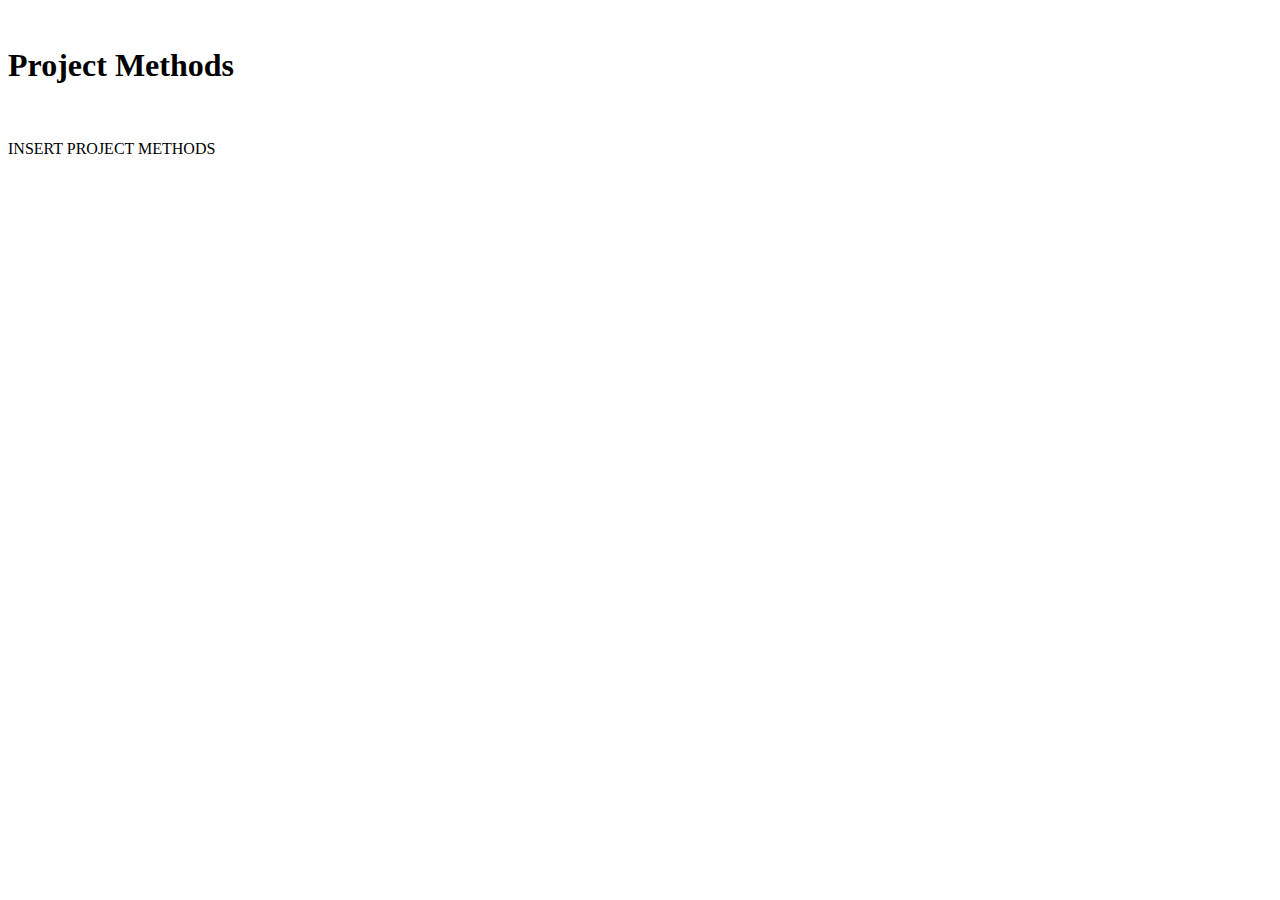
<file: methods.html>
<!-- Declare document type as HTML-->
<!DOCTYPE html>

<!-- Set HTML language to English and theme to light/white -->
<html lang="en" data-bs-theme="light"> 

<head>
    <meta charset="UTF-8">
    <meta http-equiv="X-UA-Compatible" content="IE=edge">
    <!-- Make layout responsive on other/mobile devices -->
    <meta name="viewport" content="width=device-width, initial-scale=1.0">
    <!-- Website title displayed in browser tab -->
    <title>GGR472: Lab 3</title> 
    <!-- Mapbox GL JS library (JavaScript loaded in for interactive maps) -->
    <script src='https://api.mapbox.com/mapbox-gl-js/v3.18.1/mapbox-gl.js'></script>
    <!-- Mapbox GL CSS (CSS loaded in for styling) -->
    <link href='https://api.mapbox.com/mapbox-gl-js/v3.18.1/mapbox-gl.css' rel='stylesheet' /> 
    <!-- Mapbox geocoder plugin -->
    <script
        src="https://api.mapbox.com/mapbox-gl-js/plugins/mapbox-gl-geocoder/v5.1.0/mapbox-gl-geocoder.min.js"></script>
    <link rel="stylesheet"
        href="https://api.mapbox.com/mapbox-gl-js/plugins/mapbox-gl-geocoder/v5.1.0/mapbox-gl-geocoder.css"
        type="text/css">
    <!-- Custom stylesheet for additional styling -->
    <link rel="stylesheet" href="style.css"> 
    <!-- Bootstrap CSS (for responsive layout/grids) -->
	<link href="https://cdn.jsdelivr.net/npm/bootstrap@5.2.3/dist/css/bootstrap.min.css" rel="stylesheet" integrity="sha384-rbsA2VBKQhggwzxH7pPCaAqO46MgnOM80zW1RWuH61DGLwZJEdK2Kadq2F9CUG65" crossorigin="anonymous"> <!--linking to bootstrap -->
</head>


<br>
    <!-- Container for main content - centre all text inside container, black background with white text
    Add padding/margin to the top and bottom of the page (p-1, mb-2) -->
    <div class="container text-center p-1 mb-2 bg-white text-black">
        <!-- Row to structure heading within Bootstrap grid system -->
        <div class="row">
            <!-- Heading section -->
            <h1>Project Methods</h1>
        </div>
        <br>
        <p>
            INSERT PROJECT METHODS
        </p>

<!-- Bootstrap JavaScript bundle (for interactive components)-->
<script src="https://cdn.jsdelivr.net/npm/bootstrap@5.2.3/dist/js/bootstrap.bundle.min.js" integrity="sha384-YvpcrYf0tY3lHB60NNkmXc5s9fDVZLESaAA55NDzOxhy9GkcIdslK1eN7N6jIeHz" crossorigin="anonymous"></script>

<!-- My JavaScript file loaded in -->
<script src="script.js"></script>

</body>

</html>
</file>
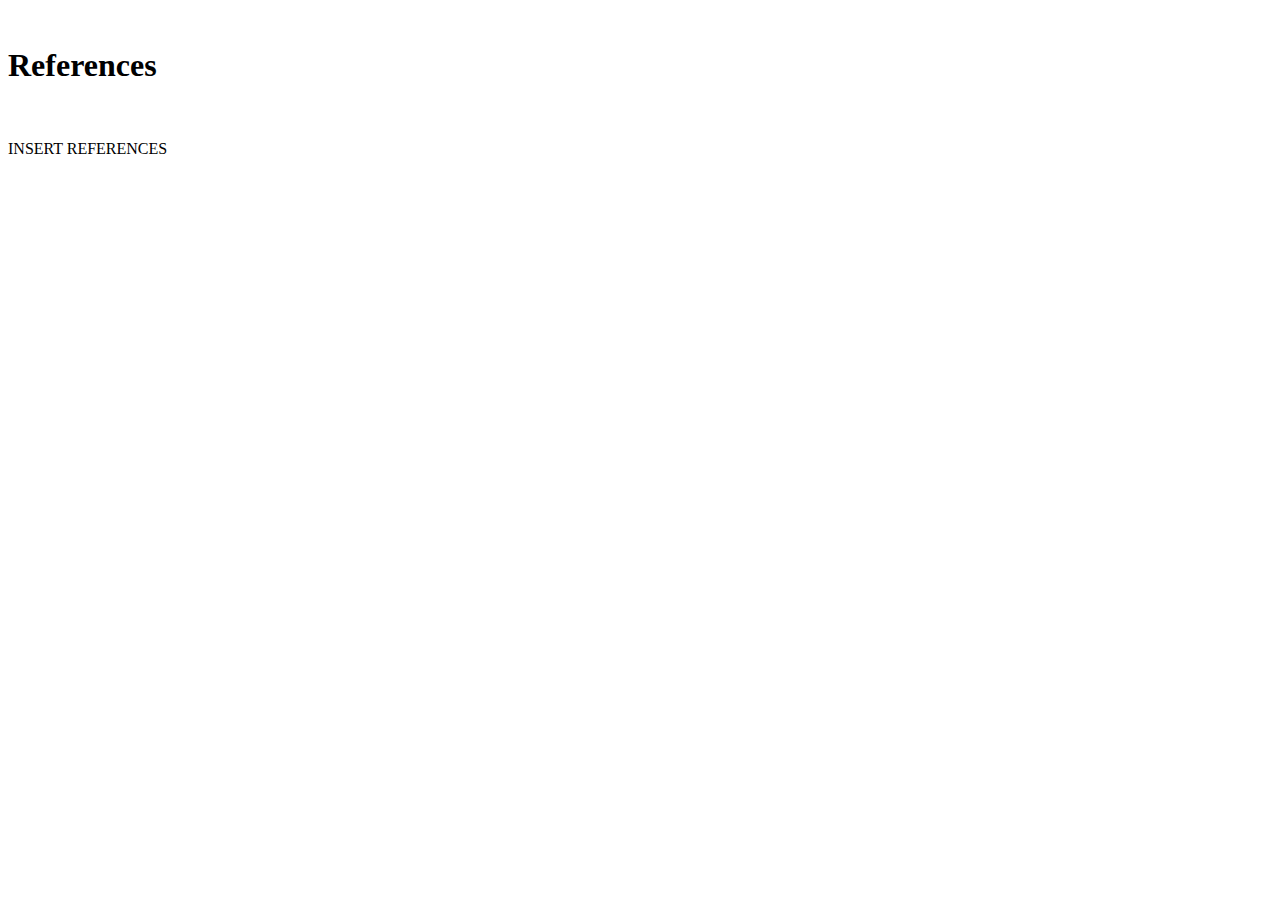
<file: references.html>
<!-- Declare document type as HTML-->
<!DOCTYPE html>

<!-- Set HTML language to English and theme to light/white -->
<html lang="en" data-bs-theme="light"> 

<head>
    <meta charset="UTF-8">
    <meta http-equiv="X-UA-Compatible" content="IE=edge">
    <!-- Make layout responsive on other/mobile devices -->
    <meta name="viewport" content="width=device-width, initial-scale=1.0">
    <!-- Website title displayed in browser tab -->
    <title>GGR472: Lab 3</title> 
    <!-- Mapbox GL JS library (JavaScript loaded in for interactive maps) -->
    <script src='https://api.mapbox.com/mapbox-gl-js/v3.18.1/mapbox-gl.js'></script>
    <!-- Mapbox GL CSS (CSS loaded in for styling) -->
    <link href='https://api.mapbox.com/mapbox-gl-js/v3.18.1/mapbox-gl.css' rel='stylesheet' /> 
    <!-- Mapbox geocoder plugin -->
    <script
        src="https://api.mapbox.com/mapbox-gl-js/plugins/mapbox-gl-geocoder/v5.1.0/mapbox-gl-geocoder.min.js"></script>
    <link rel="stylesheet"
        href="https://api.mapbox.com/mapbox-gl-js/plugins/mapbox-gl-geocoder/v5.1.0/mapbox-gl-geocoder.css"
        type="text/css">
    <!-- Custom stylesheet for additional styling -->
    <link rel="stylesheet" href="style.css"> 
    <!-- Bootstrap CSS (for responsive layout/grids) -->
	<link href="https://cdn.jsdelivr.net/npm/bootstrap@5.2.3/dist/css/bootstrap.min.css" rel="stylesheet" integrity="sha384-rbsA2VBKQhggwzxH7pPCaAqO46MgnOM80zW1RWuH61DGLwZJEdK2Kadq2F9CUG65" crossorigin="anonymous"> <!--linking to bootstrap -->
</head>


<br>
    <!-- Container for main content - centre all text inside container, black background with white text
    Add padding/margin to the top and bottom of the page (p-1, mb-2) -->
    <div class="container text-center p-1 mb-2 bg-white text-black">
        <!-- Row to structure heading within Bootstrap grid system -->
        <div class="row">
            <!-- Heading section -->
            <h1>References</h1>
        </div>
        <br>
        <p>
            INSERT REFERENCES
        </p>

<!-- Bootstrap JavaScript bundle (for interactive components)-->
<script src="https://cdn.jsdelivr.net/npm/bootstrap@5.2.3/dist/js/bootstrap.bundle.min.js" integrity="sha384-YvpcrYf0tY3lHB60NNkmXc5s9fDVZLESaAA55NDzOxhy9GkcIdslK1eN7N6jIeHz" crossorigin="anonymous"></script>

<!-- My JavaScript file loaded in -->
<script src="script.js"></script>

</body>

</html>
</file>
<file: style.css>
/* ---------------------------- MAP ------------------------------------ */
.body {
    height: 100%;
    margin: 0;
    padding: 0;
}

.map {
    position: absolute;
    top: 0;
    bottom: 0;
    width: 100%;
}

.map-container {
    position: absolute;
    top: 60px;
    bottom: 0;
    left: 0;
    right: 0;
    width: 100%;
}

/* ---------------------------- NAVBAR ------------------------------------ */
.flex-center {
    position: absolute;
    display: flex;
    justify-content: center;
    align-items: center;
}

.flex-center.left {
    left: 0px;
}

.flex-center.right {
    right: 0px;
}

.rounded-rect {
    background: white;
    border-radius: 10px;
    box-shadow: 0 0 50px -25px black;
}

#navbar {
    height: 60px;
    display: flex;
    justify-content: flex-start;
    align-items: center;
    background-color: #0047bb;
}

.navbar-title {
    margin: 0 15px;
    color: #ffffff;
    font: bold 15px Arial, Helvetica, Verdana, sans-serif;
    font-size: large;
}

.vertical-line {
    background-color: #ffffff;
    height: 100%;
    width: 0.25px;
    margin-left: 15px;
    margin-right: 15px;
}

.navbar-tab {
    margin: 0 15px;
    color: #ffffff;
    font: 15px Arial, Helvetica, Verdana, sans-serif;
    font-size: medium;
    text-decoration: none;
}

.navbar-tab:hover {
    color: #ffffff;
    font-weight: bold;
}

/* ---------------------------- SIDEBAR ----------------------------------- */
.sidebar {
    position: absolute;
    transition: transform 2s;
    z-index: 1;
    width: 315px;
    height: 100%;
}

.sidebar-content {
    position: absolute;
    top: 15px;
    width: 95%;
    height: auto;
    max-height: 95.5%;
    font-family: Arial, Helvetica, sans-serif;
    font-size: 32px;
    line-height: 1.2;
    padding-bottom: 15px;
    background: #ffffff;
    /* overflow-y: scroll; */
    /* color: gray; */
    /* background: linear-gradient(#ffffff 84%,
            #6D6A6A 85%,
            #000000 86%,
            #000000 100%); */
    overflow-y: auto;
    overflow-x: hidden;
}

/* .bottomblack {
    position: relative;


    font: 13.5px 'Arial', Helvetica, Verdana, sans-serif;
    color: #000000;
    top: 50px;
    left: 15px;
    width: 90%;
    /* padding-bottom: 10px; */
/* z-index: 1000;
    background: linear-gradient(#ffffff 84%,
        #6D6A6A 85%,
        #000000 86%,
        #000000 100%);
    background-color: #000000;
} */

.sidebar-toggle {
    position: absolute;
    width: 1.3em;
    height: 1.3em;
    overflow: visible;
    display: flex;
    justify-content: center;
    align-items: center;
    color: #000000;
    background-color: #ffffff;
    font-size: large;
}

.sidebar-toggle.left {
    right: -1.6em;
}

.sidebar-toggle:hover {
    color: #ffffff;
    background-color: #0b81e1;
    cursor: pointer;
}


.left.collapsed {
    transform: translateX(-315px);
}

optgroup {
    font-weight: normal;
}

.sidebar-methods {
    position: absolute;
    width: 20%;
    height: 100%;
    font-family: Arial, Helvetica, sans-serif;
    font-size: 32px;
    background: #ffffff;
    border-right: 0.5px solid #00000080;
    overflow-y: auto;
    overflow-x: hidden;
}

.sidebarbottom {
    position: relative;
    bottom: 0;
    background: linear-gradient(#ffffff 3%,
            #6D6A6A 6%,
            #000000 25%,
            #000000 100%);
}

/* --------------------------- CHECKBOXES -------------------------------- */
.checkbox-label {
    font-family: Arial, Helvetica, Verdana, sans-serif;
    font-size: medium;
    display: flex;
    align-items: center;
    margin: 10px 0;
}

input[type="checkbox"] {
    margin-left: 15px;
    margin-right: 15px;
    accent-color: #0084ff;
    width: 20px;
    height: 20px;
}

/* Checkbox title */
.checkbox-title {
    font: 15px 'Arial', Helvetica, Verdana, sans-serif;
    font-weight: bold;
    color: #000000;
    width: 95%;
    position: relative;
    left: 15px;
    z-index: 1000;
    margin-bottom: 0px;
}

/*  -------------------------- BUTTONS --------------------------- */
.button {
    position: relative;
    font: 15px 'Arial', Helvetica, Verdana, sans-serif;
    width: 75%;
    z-index: 1000;
    padding-top: 5px;
    padding-bottom: 5px;
    margin-left: 15px;
    margin-bottom: 15px;
    border-radius: 10px;
    border-width: 1px;
    background-color: #ffffff;
    text-align: left;
}

.button:hover {
    background-color: #c2f2ff;
    /* Darker blue on hover */
}

/*  -------------------------- INFO BUTTON --------------------------- */
.infobutton {
    background-color: white;
    border: none;
    border-radius: 50%;
    position: absolute;
    font-family: "Hoefler Text", serif;
    font-size: 16px;
    cursor: pointer;
    font-weight: bold;
    font-style: italic;
    display: inline-flex;
    justify-content: center;
    align-items: center;
    transition: background-color 0.3s;
    bottom: 25px;
    right: 5px;
    width: 30px;
    height: 30px;
    z-index: 1500;
}

.infobutton:hover {
    color: #ffffff;
    background-color: #0b81e1;
    /* Darker blue on hover */
}

.popup {
    display: none;
    /* hidden by default */
    position: fixed;
    z-index: 2000;
    left: 0;
    top: 0;
    width: 100%;
    height: 100%;
    background-color: rgba(0, 0, 0, 0.5);
}

.popup-content {
    background-color: white;
    margin: 10% auto;
    padding: 30px;
    width: 1000px;
    border-radius: 10px;
    position: relative;
    text-align: center;
}

.close-btn {
    position: absolute;
    top: 10px;
    right: 15px;
    font-size: 20px;
    cursor: pointer;
}

.mapinfo-title {
    font: 25px 'Arial', Helvetica, Verdana, sans-serif;
    padding: 5px;
    font-weight: bold;
    text-align: center;
}

.mapinfo-label {
    font: 20px 'Arial', Helvetica, Verdana, sans-serif;
    font-weight: bold;
    padding: 2.5px 10px;
    text-align: left;
}

.mapinfo-label2 {
    font: 15px 'Arial', Helvetica, Verdana, sans-serif;
    padding: 2.5px 10px;
    text-align: left;
}

/*  -------------------------- INFO BUTTON 2 and 3 (same code as 2) --------------------------- */
.infobutton2 {
    display: flex;
    width: 20px;
    height: 20px;
    border-radius: 50%;
    border: none;
    background-color: rgb(184, 184, 184);
    cursor: pointer;
    top: -25px;
    left: 255px;
    line-height: 18px;
    transition: background-color 0.3s;
    text-align: center;
    position: relative;
    z-index: 3000;
    font-size: 20px;
    font-weight: bold;
    font-style: italic;
    font-family: "Hoefler Text", serif;
}

.infobutton2:hover {
    color: #ffffff;
    /* Changed text colour for contrast */
    background-color: #0b81e1;
    /* Darker blue on hover */
}

.popup2 {
    display: none;
    /* hidden by default */
    position: fixed;
    z-index: 2000;
    left: 0;
    top: 0;
    width: 100%;
    height: 100%;
    background-color: rgba(0, 0, 0, 0.5);
}

.popup-content2 {
    background-color: white;
    margin: 15% auto;
    padding: 30px;
    width: 500px;
    border-radius: 10px;
    position: relative;
    text-align: center;
}

.close-btn2 {
    position: absolute;
    top: 15px;
    right: 15px;
    font-size: 20px;
    cursor: pointer;
}

/*  -------------------------- LOGOS --------------------------- */
.logoCATF {
    position: relative;
    margin: 5% 0 0 5%;
    width: 90%;
    cursor: pointer;
}

.logoCATF:hover {
    cursor: hand;
}

.logoUofT {
    position: relative;
    top: 10px;
    width: 90%;
    margin: 5% 0 0 5%;
    cursor: pointer;
    /* background-color: #000000; */
    /*FOR TESTS ON WHITE SURFACES */
}

/* --------------- Format map title and description ------------  */
.maptitle {
    position: relative;
    font: 'Arial', Helvetica, Verdana, sans-serif;
    font-size: large;
    font-weight: bold;
    left: 15px;
    width: 90%;
    z-index: 1;
    color: #003adb;
}

.horizontalline {
    position: relative;
    font: 1px;
    color: #000000;
    height: 1px;
    width: 100%;
    top: 0px;
}

.description {
    font: 13.5px 'Arial', Helvetica, Verdana, sans-serif;
    color: #000000;
    margin-right: 15px;
    margin-left: 15px;
    width: 90%;
    position: relative;
    z-index: 1000;
}

/* Format section headings */
.heading {
    font: 18px 'Arial', Helvetica, Verdana, sans-serif;
    font-weight: bold;
    color: #000000;
    left: 15px;
    width: 95%;
    position: relative;
}

/* Format data select*/
.data-select {
    font: 15px 'Arial', Helvetica, Verdana, sans-serif;
    left: 15px;
    width: 75%;
    padding-top: 5px;
    padding-bottom: 5px;
    position: relative;
    z-index: 1000;
    border-radius: 10px;
}

/* Format dropdown option in the map data container */
.form {
    padding-bottom: 20px;
    position: relative;
    z-index: 1000;
}

.bottomtextcredits {
    font: 11px 'Arial', Helvetica, Verdana, sans-serif;
    font-style: italic;
    color: #ffffff;
    margin: 5% 0 0 5%;
    width: 90%;

}

/* ------------------------ LEGEND ---------------------------- */

.legend {
    position: relative;
    display: block;
    background: rgba(255, 255, 255, 0.7);
    z-index: 1000;
    left: 15px;
    width: 90%;
    padding: 10px;
    border-radius: 10px;
    border-width: 1px;
    border-color: rgb(0, 0, 0);
    border-style: solid;
    max-width: 500px;
    margin-bottom: 20px;
}

.legendtitle {
    font: 20px 'Arial', Helvetica, Verdana, sans-serif;
    font-weight: bold;
    color: #000000;
    top: 10px;
    /* left: 15px; */
    width: 100%;
    position: relative;
    z-index: 1000;
}

.legendpara {
    font: 15px 'Arial', Helvetica, Verdana, sans-serif;
    color: #000000;
    width: 100%;
    padding-top: 5px;
    position: relative;
    z-index: 1000;
}

.colour-ramp {
    display: inline-block;
    height: 30px;
    width: 100%;
    /* Relative to the .legend box */
    left: 15px;
    background: linear-gradient(0.25turn,
            #25d0ff 21%,
            #00a6d4 33%,
            #026bc2 45%,
            #00457d 57%,
            #01145e 69%);
    /* SEPARATE "BACKGROUNDS" REQ'D FOR EACH MAP VIEW? BECAUSE DIFFERING PERCENTAGE THRESHOLDS FOR EACH COLOUR */
}

/* ------------------------------------- SIDE POPUPS ------------------------------------------ */

/* Style side popups */
.no-arrow-popup {
    font-size: small;
    position: fixed;
}

.no-arrow-popup .mapboxgl-popup-tip {
    display: none;
}
</file>
